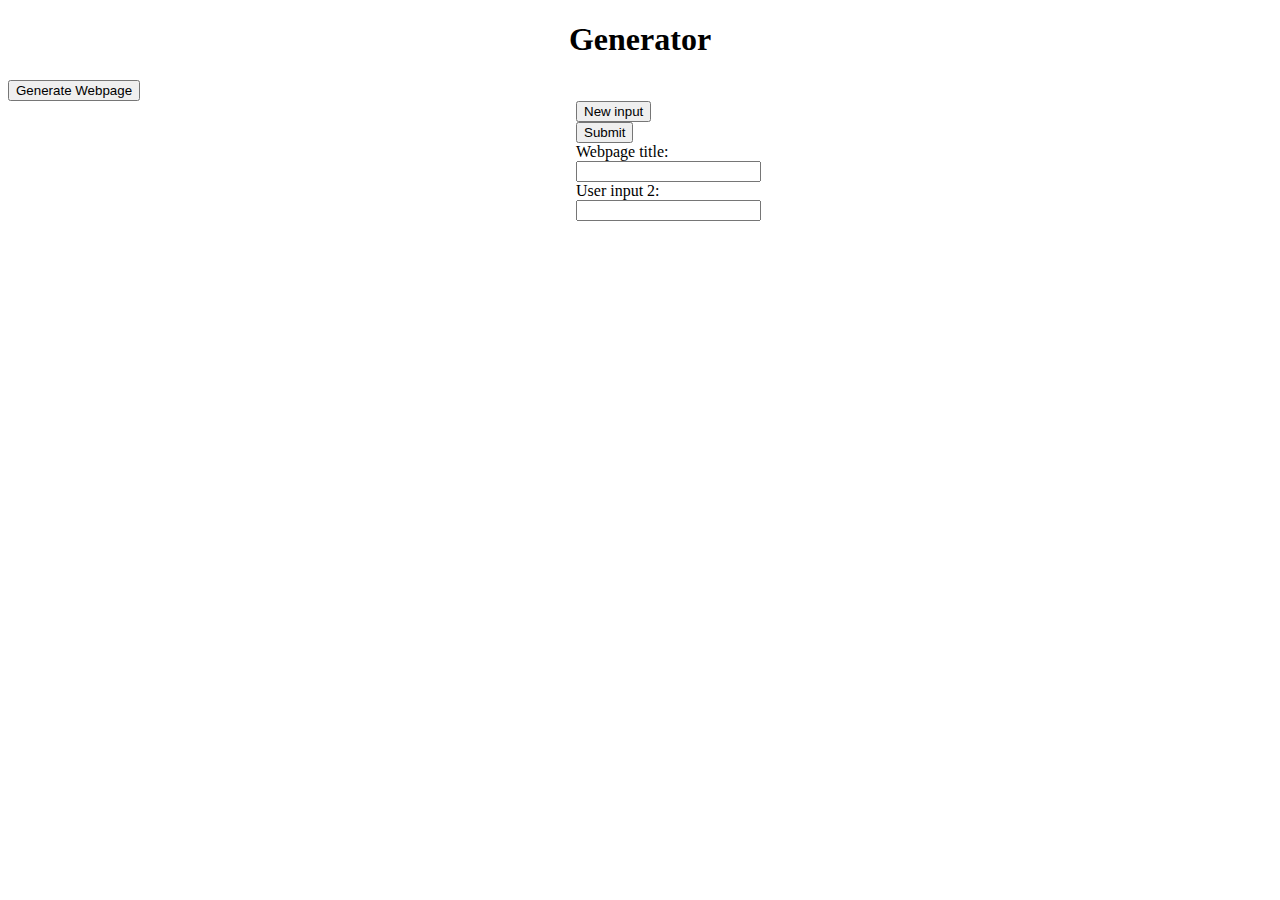
<file: HtmlExample/index.html>
<!DOCTYPE html>
<html>
	<head>
		<link rel="stylesheet" href="basics.css">
    <script src="scripting.js"></script>
   
	</head>
	<body>
    <section >
		  <h1>Generator</h1>
      <button onclick="generateWebpage()" >Generate Webpage</button>

      <section class="allInputs" id="inputFields">
        <button onclick="makeNewInput()">New input</button>
        <br>
        <button onclick="submitForm()">Submit</button>
        <br>
        <label for="input1">Webpage title:</label><br>

        <input type="text" class="input" name="input"><br>

        <label for="input2">User input 2:</label><br>

        <input type="text" class="input" name="input2">
      </section>
    </section>
	</body>
    <footer>
    </footer>
</html>
</file>
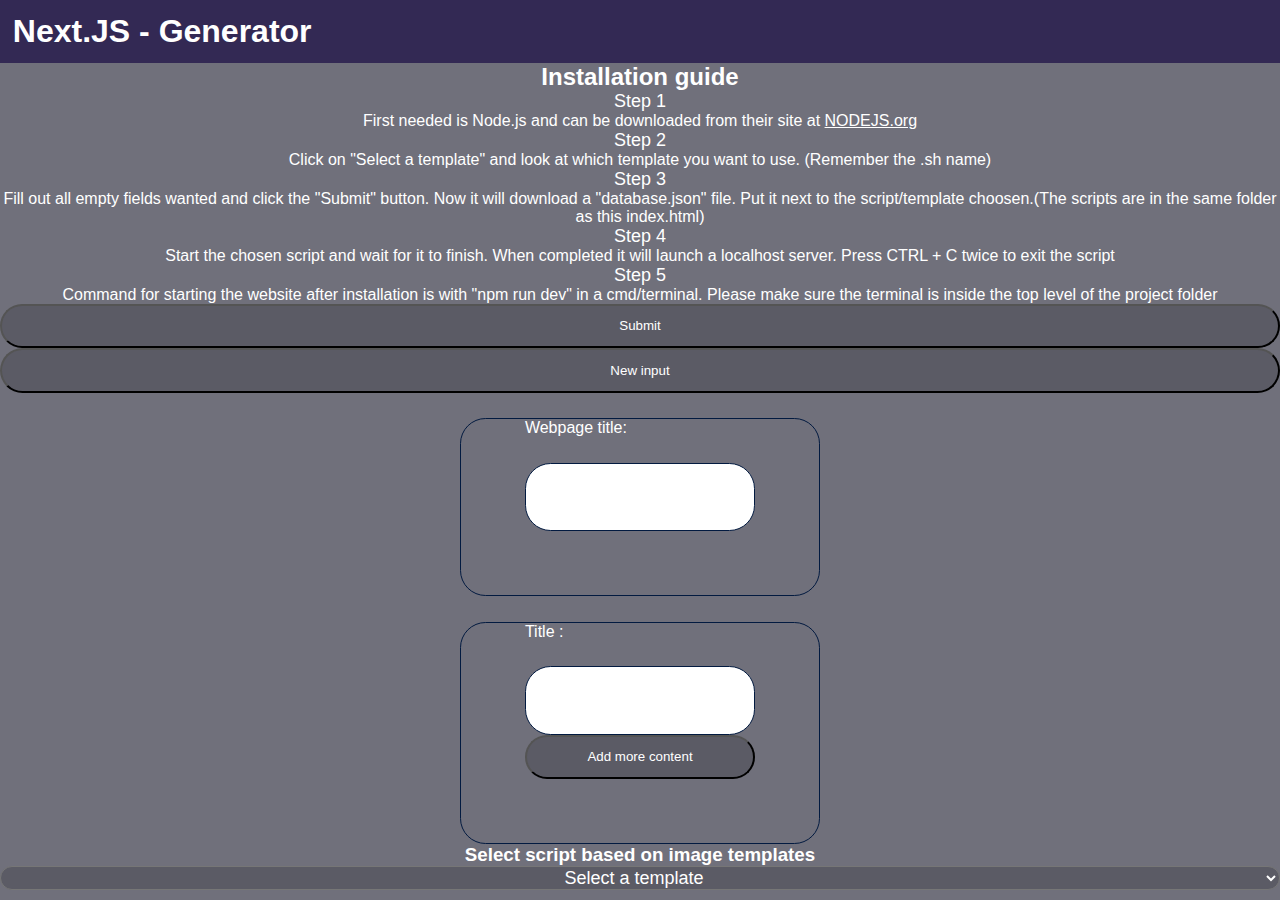
<file: Next-Generator/index.html>
<!DOCTYPE html>
<html>
	<head>
		<link rel="stylesheet" href="basics.css">
    <script src="scripting.js"></script>
    <title>Next.JS - Generator</title>
	</head>
	<body onload="makeNewInput()">
    <h1 class="title">Next.JS - Generator</h1>
        <section class="guide">
          <h2>Installation guide</h2>
          <dl>
            <dt>Step 1</dt>
            <dd>First needed is Node.js and can be downloaded from their site at <a
              href="https://nodejs.org/en/download/">NODEJS.org</a></dd>
            <dt>Step 2</dt>
            <dd>Click on "Select a template" and look at which template you want to use. (Remember the .sh name)</dd>
            <dt>Step 3</dt>
            <dd>Fill out all empty fields wanted and click the "Submit" button. Now it will download a "database.json" file. Put it next to the script/template choosen.(The scripts are in the same folder as this index.html) </dd>
            <dt>Step 4</dt>
            <dd>Start the chosen script and wait for it to finish. When completed it will launch a localhost server. Press CTRL + C twice to exit the script</dd>
            <dt>Step 5</dt>
            <dd>Command for starting the website after installation is with "npm run dev" in a cmd/terminal. Please make sure the terminal is inside the top level of the project folder</dd>
          </dl>

          
        </section>
    <section >
      <section class="allInputs" id="inputFields">
        <button onclick="submitForm()">Submit</button>
        <button onclick="makeNewInput()">New input</button>
        <section class="sectionInputs">
          <label for="input1">Webpage title:</label>
          <input type="text" class="webtitle" name="input" id="webtitle">
        </section>
      </section>
    </section>
    <section class="allInputs">
      <h3 style="text-align: center;">Select script based on image templates</h3>
  <select class="selection" name="templates" id="templates" onchange="onChanger()">
    <option value="" disabled selected>Select a template</option>
    <option value="temp1">basic.sh</option>
    <option value="temp2">basic-pages.sh</option>
    <option value="temp3">basic-pages - topnav.sh</option>
  </select>
  
  <img class="centerImage" id="selectedHidden1">
  <img class="centerImage" id="selectedHidden2">

    </section>

	</body>
    <footer>
      
    </footer>
</html>
</file>
<file: HtmlExample/basics.css>
h1{
    margin-left: auto;
    margin-right: auto;
    text-align: center;
}

.container{
    text-align: center;
    margin-left: auto;
    margin-right:auto;
}


.allInputs{
    margin-left: auto;
    margin-right: auto;
    width: 8em
}

.buttons{

    width: 10em;
}
</file>
<file: Next-Generator/basics.css>
*{
    margin: 0;
    background-color: #70707b;
    color: white;
    font-family:'Trebuchet MS', 'Lucida Sans Unicode', 'Lucida Grande', 'Lucida Sans', Arial, sans-serif;
}

.title{
    padding: 1vw;
    background-color: rgb(51, 41, 84);
    color: white;
}

.guide{
    text-align: center;
}
.guide h2{
}
.guide dt{
    font-size: large;
}


.allInputs {
display: flex;
flex-flow: column wrap;

}

label{
    padding-bottom: 2vw;
}
input {
    padding: 2vw;
    border: 1px solid #021a40;
    border-radius: 2vw;
    background-color: white;
    color:black
}
button{
    border-radius: 2vw;
    padding: 1vw;
    background-color: #5b5b65;
}

#selectedHidden1 {
    display: none;
 }

 #selectedHidden2 {
    display: none;
 }




#elements{
    margin-bottom:1em;
}

#subInput{
    margin-bottom:1em;
}


.picture{
    max-width: 60vw;
    margin-top:1em;
    border:1px solid #021a40;
    filter: drop-shadow(20px 10px 4px #70707b);
}
.centerImage{
    margin-top: 1em;
    margin-left: auto;
    margin-right: auto;
    width: 50%;
}
.sectionInputs {
    display: inline-flex;
    flex-direction: column;
    margin-top: 2vw;
    border: 10vw;
    border: 1px solid #021a40;
    border-radius: 2vw;
    max-width: 50vw;
    padding-left: 5vw;
    padding-right: 5vw;
    padding-bottom: 5vw;
    margin-left: auto;
    margin-right: auto;
}
.selection{
    font-size: large;
    text-align: center;
    background-color: #5b5b65;
    border-radius: 2vw;
}
</file>
